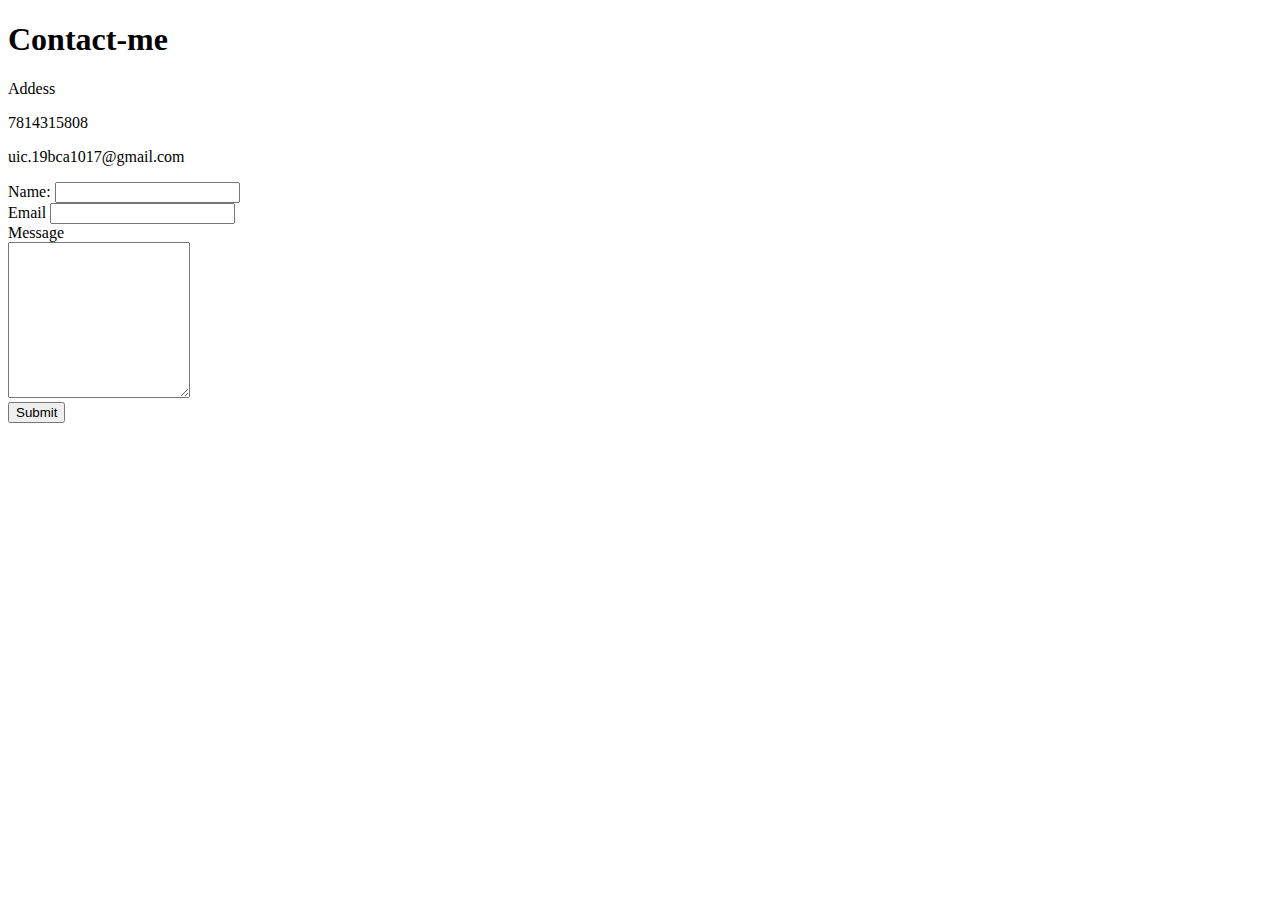
<file: Contact.html>
<!DOCTYPE html>
<html lang="en" dir="ltr">
  <head>
    <meta charset="utf-8">
    <title>Contact me</title>
  </head>
  <body>
    <h1> Contact-me </h1>
    <p> Addess </p>
    <p> 7814315808 </p>
    <p> uic.19bca1017@gmail.com </p>
    <form class="" action="mailto:info@w3docs.com" method="get"  enctype="text/plain">
      <label>Name:</label>
      <input type="text" name="" value=""> <br>
      <label>Email</label>
      <input type="email" name="" value=""> <br>
      <label>Message</label> <br>
      <textarea name="name" rows="10" cols="20"></textarea> <br>
      <input type="submit" name="">
    </form>

  </body>
</html>
</file>
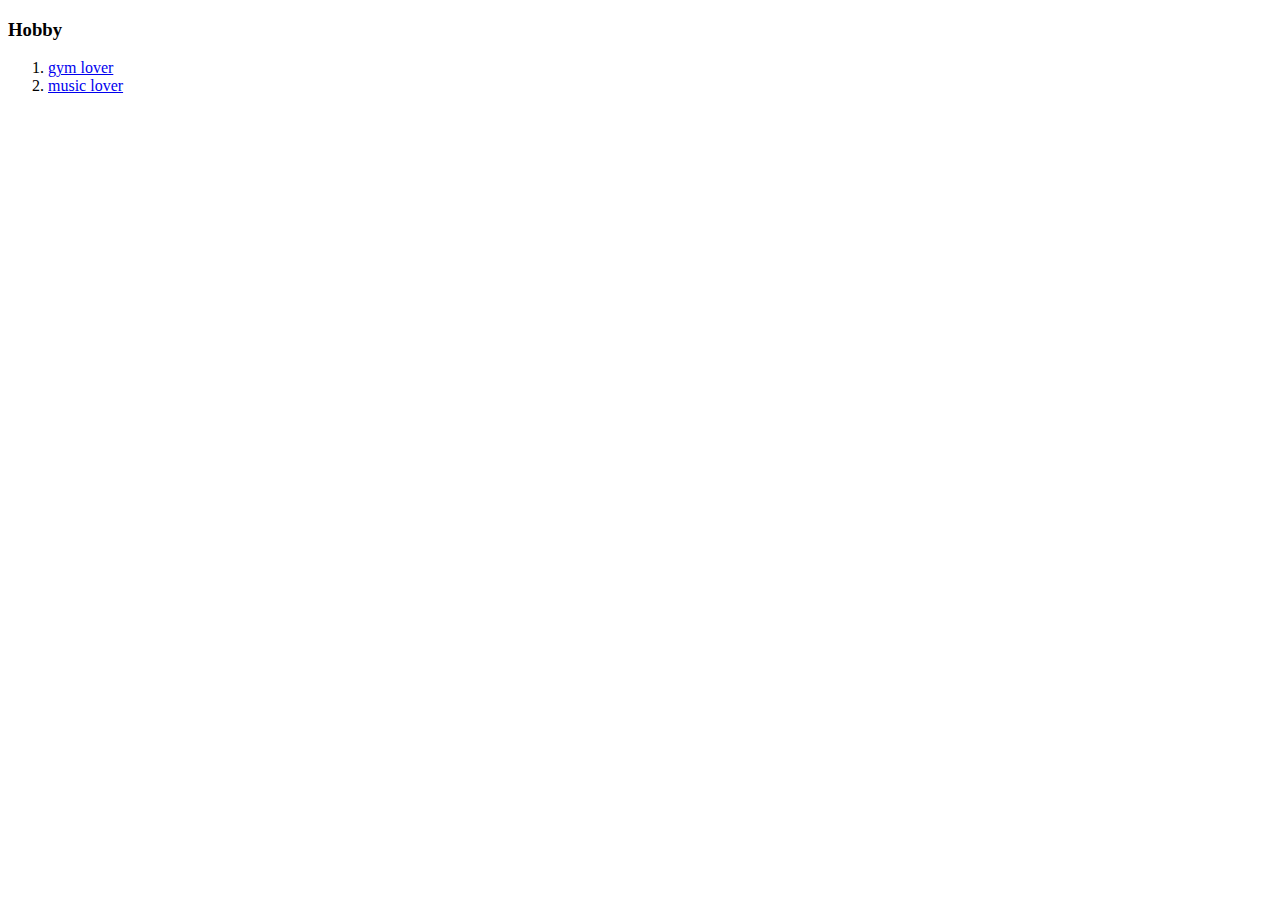
<file: Hobby.html>
<!DOCTYPE html>
<html lang="en" dir="ltr">
  <head>
    <meta charset="utf-8">
    <title>Vikas Hobby</title>
  </head>
  <body>
    <h3> Hobby </h3>
       <ol>
          <li> <a href="https://www.amazon.in/Hashtag-Fitness-Equipment-Bench-Workout/dp/B09VPSFFQZ">gym lover</a> </li>
          <li> <a href="#https://www.youtube.com/watch?v=NK5cxNJz1Uo">music lover</a> </li>
       </ol>
  </body>
</html>
</file>
